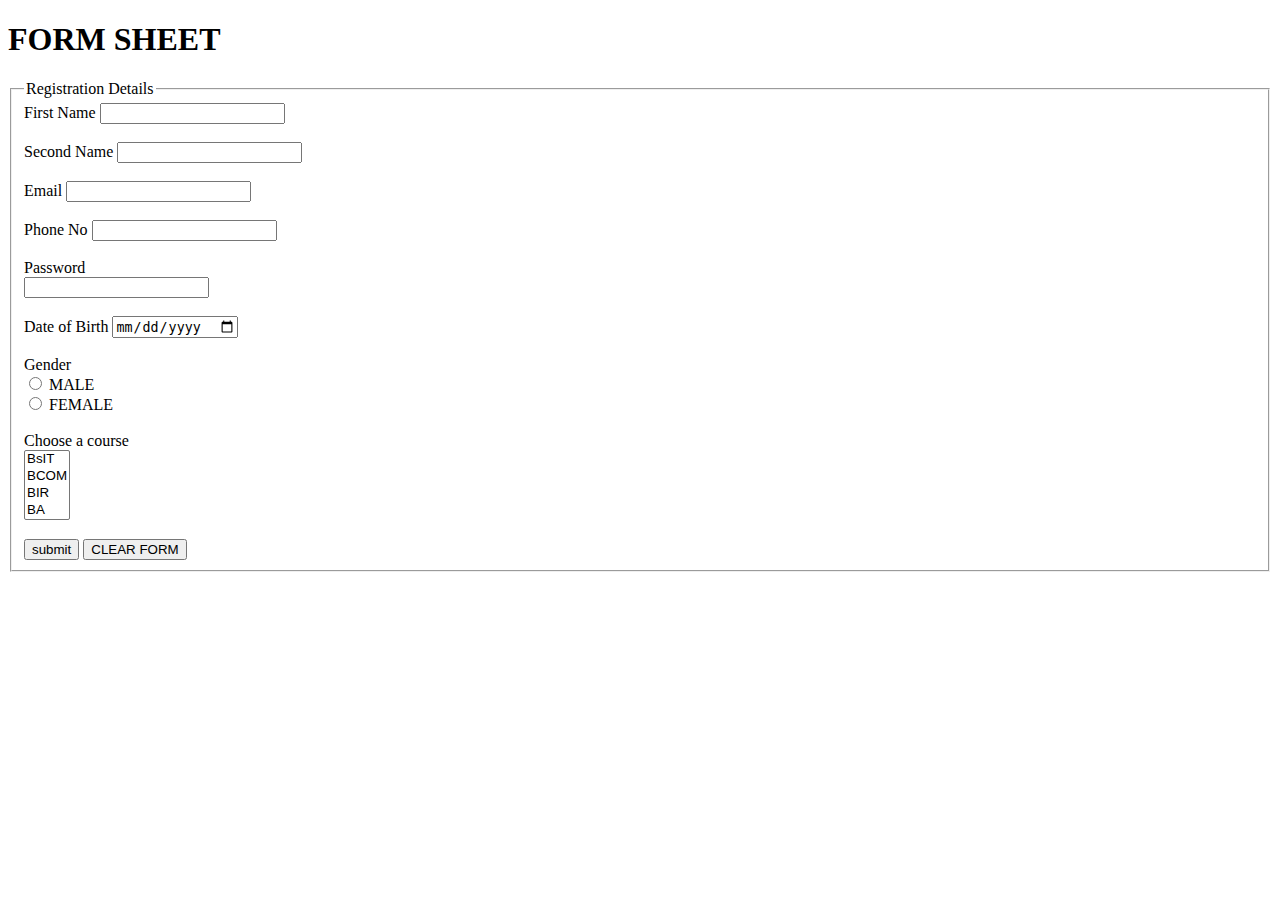
<file: form.html>
<!DOCTYPE html>
<html>
<head> <h1>FORM SHEET</h1>
    
    <title>Registration form</title>
</head>
<body>
    <form>
        <fieldset>
            <legend>Registration Details</legend>
        <label>First Name</label>
        <input type="text" name="first name"><br>
        <br>
        <label>Second Name</label>
        <input type="text" name="second name"><br>
        <br>
        <label>Email</label>
        <input type="email" name="email"><br>
        <br>
        <label>Phone No</label>
        <input type="number" name="phone no"><br>
        <br>
        <label>Password</lebel><br>
        <input type="password" name="password"><BR><br>
            <label>Date of Birth</label>
         <input type="date"name="Dob">
         <br><br>
        <label>Gender</label><br>
         <input type ="radio" ID="m"value="m"/>
         <label for="m">MALE</label>
         <br>
        <input type ="radio" id="F"value="f"/>
        <label for="F">FEMALE</label>
         <br><br>
         <label>Choose a course</label><br>
         <select multiple="Courses">
            <option value="BsIT">BsIT</option>
            <option value="BCOM">BCOM</option>
            <option value="BIR">BIR</option>
            <option value="BA">BA</option>

         </select><br><br>
         <input type="submit" name="submit" value="submit">
         <input type="reset" name="reset" value="CLEAR FORM">

         </fieldset>
</body>
</body>
</html>
</file>
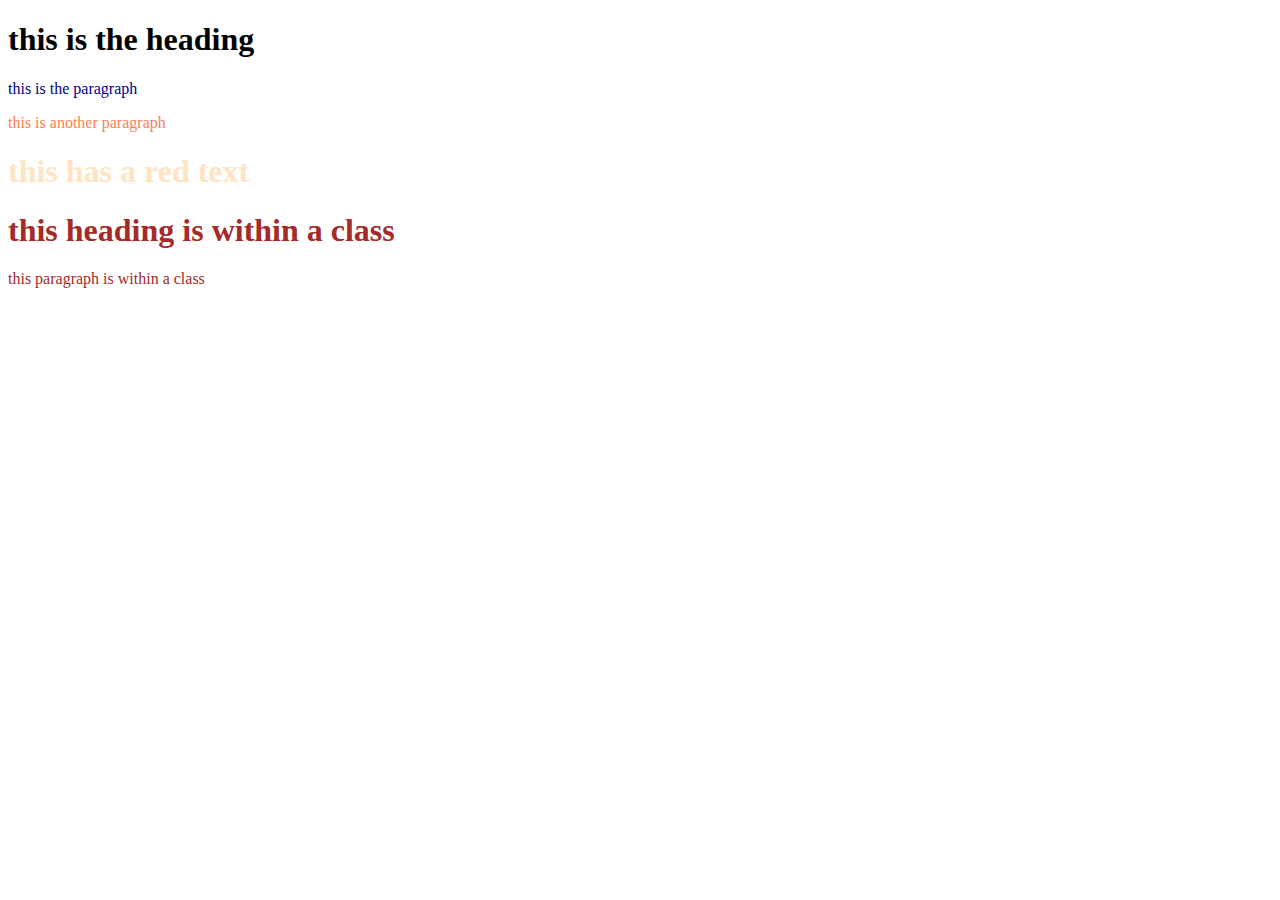
<file: idvclass.html>
<!DOCTYPE html>

<html>
<head>
    <link href="vsclass.css"type="text/css"rel="stylesheet">
    <title>Heading</title>
</head>
<body>
    <h1>this is the heading</h1>
    <p>this is the paragraph</p>
    <p1 id="en">this is another paragraph</p1>
    <h1 id="example">this has a red text</h1>
    <h1 class="myclass">this heading is within a class</h1>
    <p class="myclass">this paragraph is within a class</p>
</body>
</html>
</file>
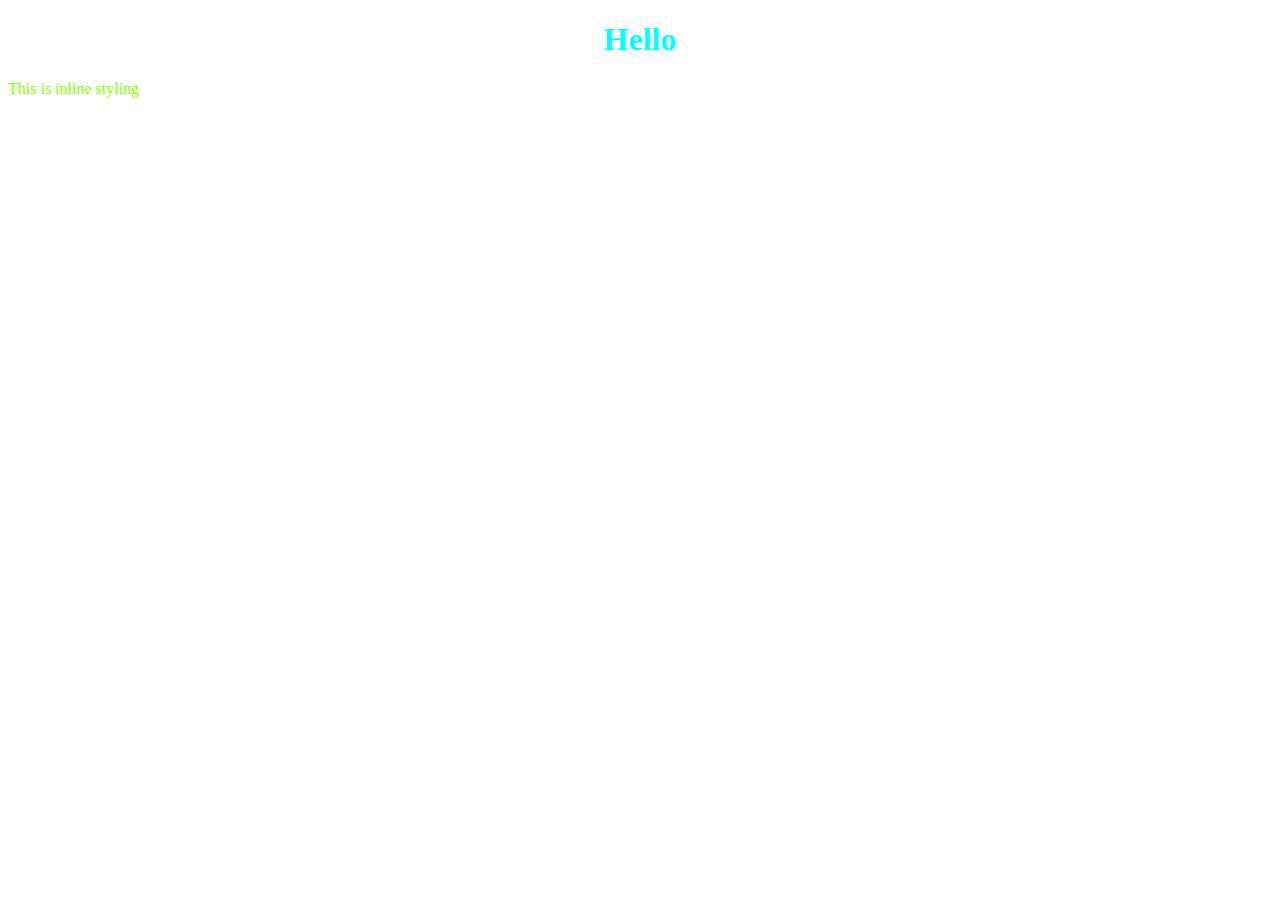
<file: inline.html>
<!DOCTYPE html>
<html>
    <head>
        <title>Inline sheet</title>
    </head>
    <body>
        <h1 style="color: aqua; text-align: center;">Hello</h1>
        <p style="color: chartreuse;"> This is inline styling</p>
    </body>
</html>
</file>
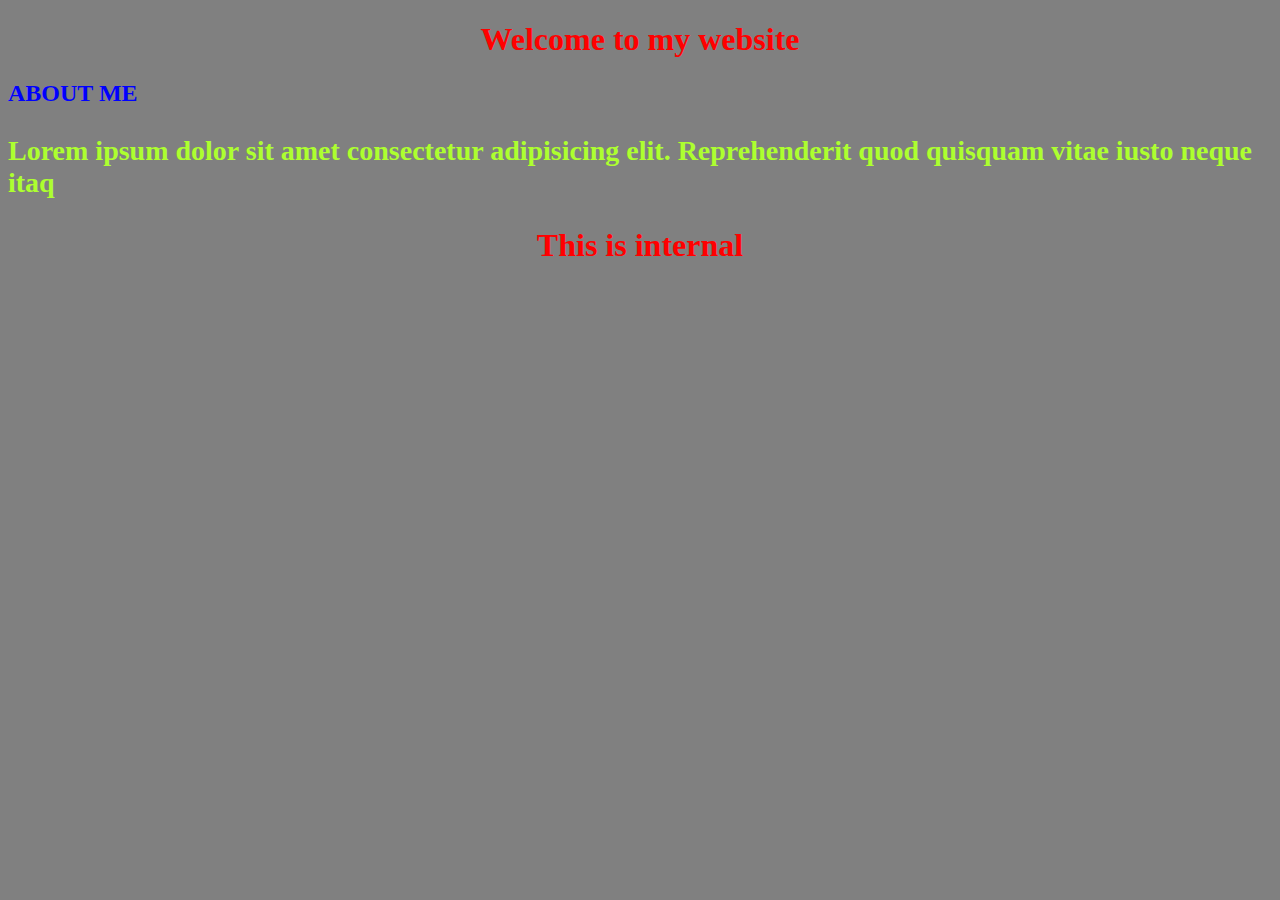
<file: internal.html>
<!DOCTYPE html>
<html>
    <head>
        <title>internal style sheet</title>
        <style type="text/css">
            h1{
                color:red;
            text-align: CENTER;}
             body{
                background-color:gray;}
             p{
                font-size:28px;
                font-weight:bold;
                font-family: 'Courier New',;
                color: greenyellow;}
                h2{
                    color:blue;
                    font-size: 20;

                }
</style>
    </head>
    <body>
        <h1>Welcome to my website</h1>
        <h2>ABOUT ME</h2>
        <p>Lorem ipsum dolor sit amet consectetur adipisicing elit. Reprehenderit quod quisquam vitae iusto neque itaq</p>
        <h1>This is internal</h1>
    </body>
</html>
</file>
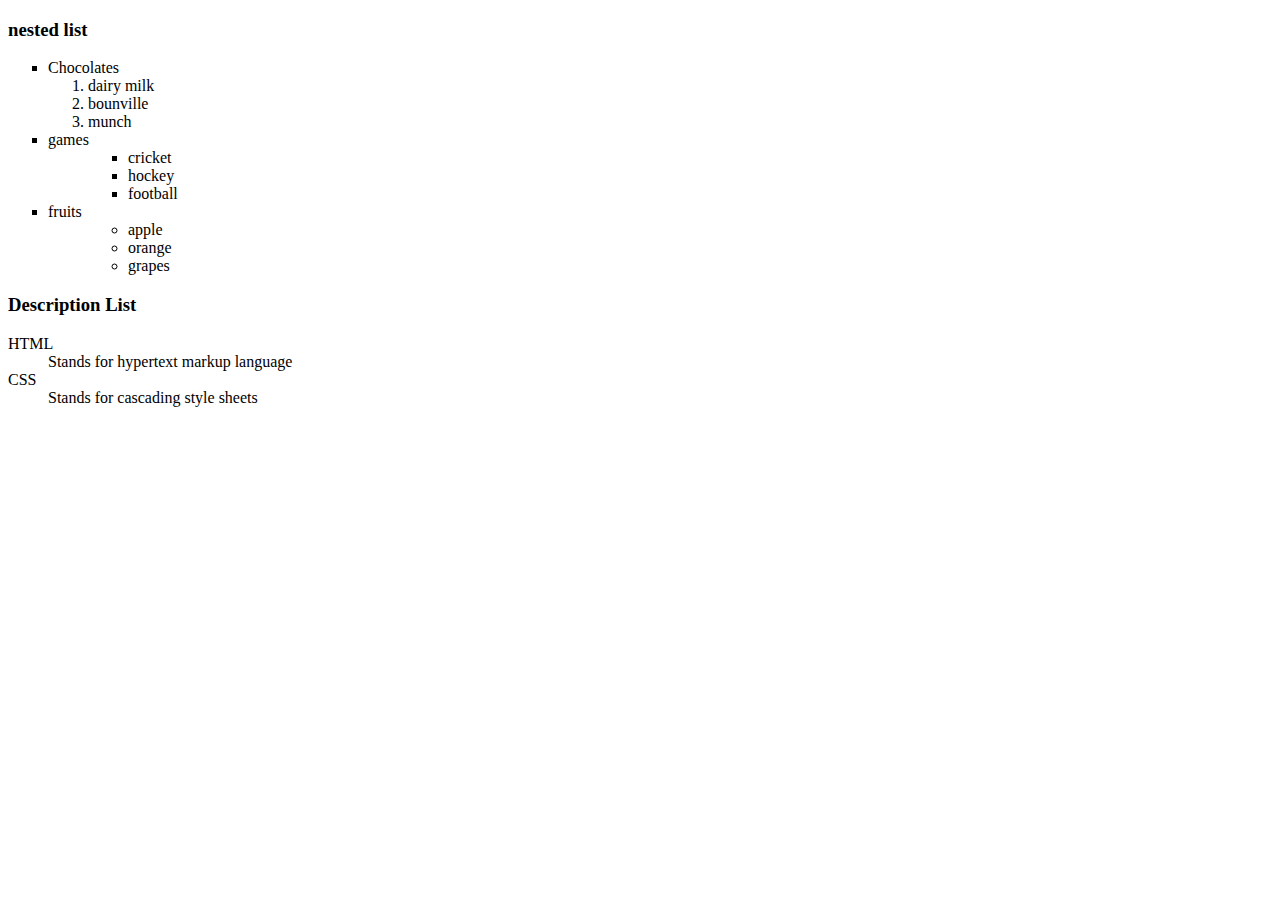
<file: list.html>
<!DOCTYPE html>
<!DOCTYPE html>
<html>
<head>
    <h3>nested list</h3>
    <title>LIST WORKSHEET</title>
</head>
<body>
    <ul type="square">
        <li> Chocolates</li>
        <ol>
            <li>dairy milk</li>
            <li>bounville</li>
            <li>munch</li>
        </ol>

        <li>games</li>
        <ol>
            <ul type="square">
            <li>cricket</li>
            <li>hockey</li>
            <li>football</li>
         </ol>

        <li>fruits</li>
        <ol>
            <ul type="circle">
            <li>apple</li>
            <li>orange</li>
            <li>grapes</li>
        </ol>
      </ul> 
      <h3>Description List</h3>

      <dl>
        <dt>HTML</dt>
         <dd> Stands for hypertext markup language</dd> 
         <dt>CSS</dt>
        <dd> Stands for cascading style sheets</dd>
</body>
</html>
</file>
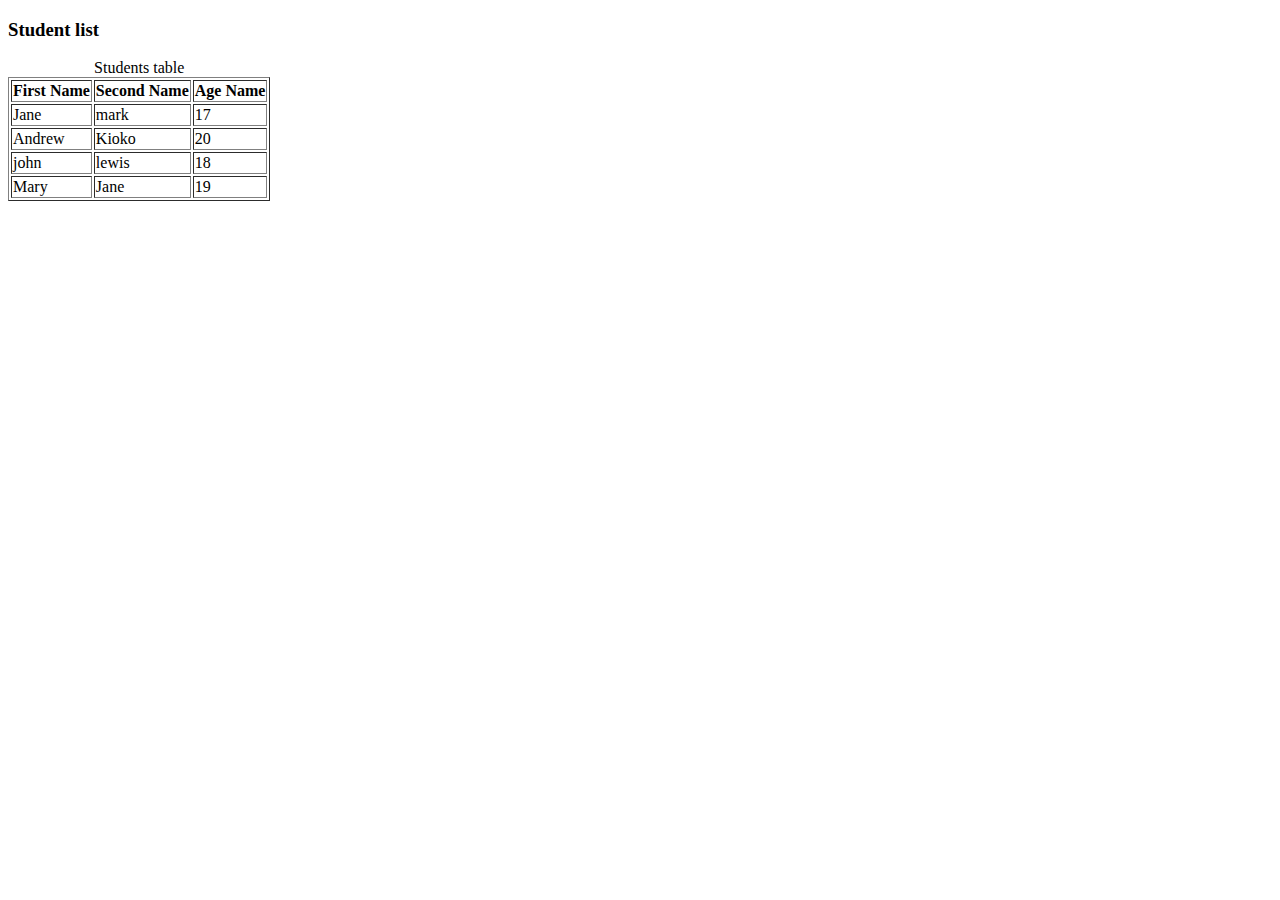
<file: tables.html>
<!DOCTYPE html>
<html>
<head>
    
    <title>MY FIRST TABLE</title>
</head>
<body>
    <h3>Student list</h3>
    <table border="1">
        <caption> Students table</caption>
        
        <tr>
            <th>First Name</th>
            <th>Second  Name</th>
            <th>Age Name</th>
        
        </tr>
        <tr>
            <td>Jane</td>
            <td>mark</td>
            <td>17</td>
        </tr>
        <tr>
            <td>Andrew</td>
            <td>Kioko</td>
            <td>20</td>
        </tr>
        <tr>
            <td>john</td>
            <td>lewis</td>
            <td>18</td>
        </tr>
        <tr>
            <td>Mary</td>
            <td>Jane</td>
            <td>19</td>
        </tr>
    </table>

</body>
</html>
</file>
<file: vsclass.css>
#example{
    color: bisque;
    
}
p{
    color: darkblue;
    
}
#en{
    color: coral;
}
.myclass{
    color: brown;
}
</file>
